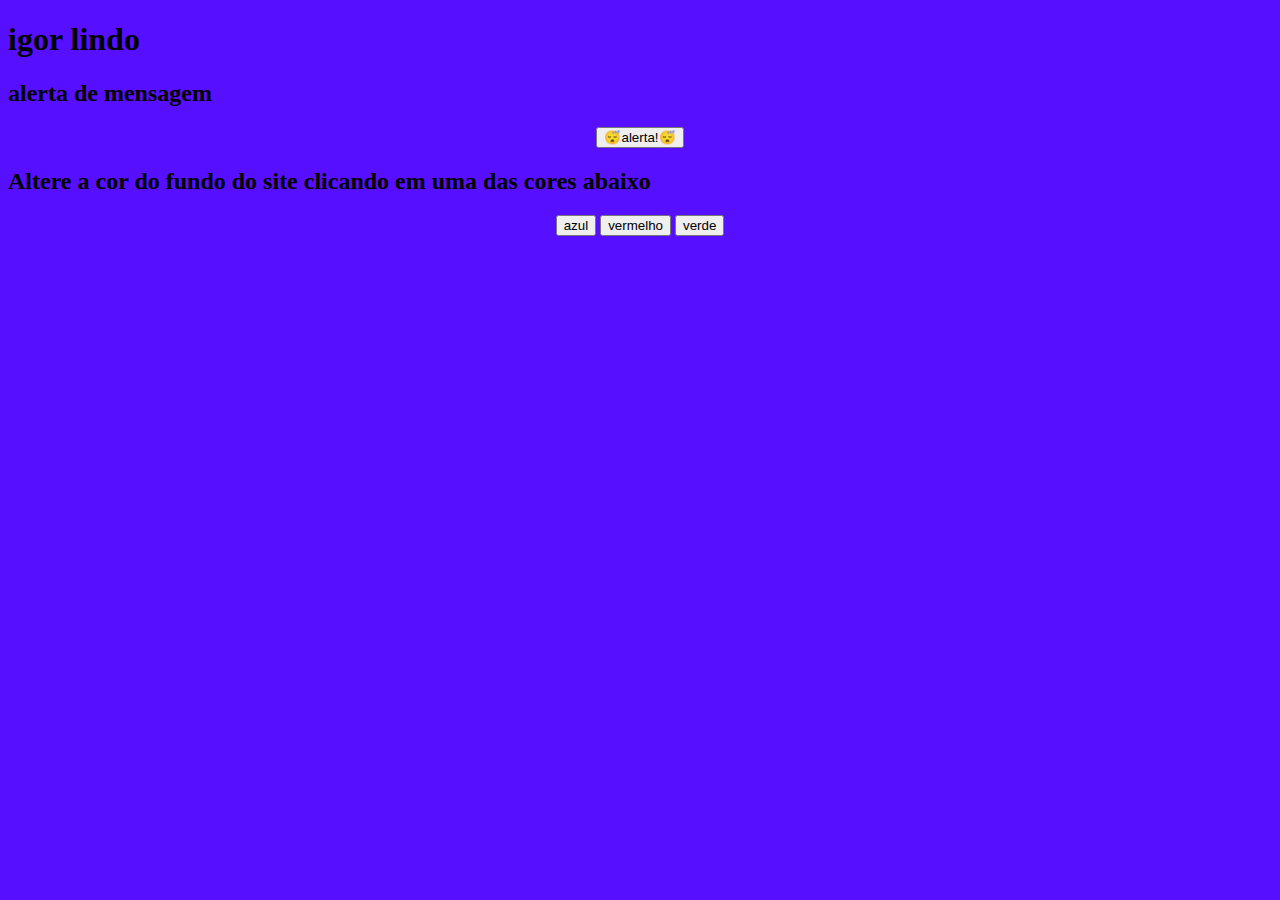
<file: index.html>
<!DOCTYPE html>
<html lang="pt-BR">
<head>
    <meta charset="UTF-8">
    <meta name="viewport" content="width=device-width, initial-scale=1.0">
    <title>Igor-drak</title>
    <style>
        body{
            background-color: rgb(87, 15, 255); /* Vermelho */
      color: rgb(0, 0, 0);  } 
    </style>
</head>
<body>
    <h1>igor lindo</h1><h2>alerta de mensagem</h2>
    <p style="text-align:center">
        <button onclick="alerta()"
         style= ""> 😴alerta!😴</button>
        </p>
        <h2> Altere a cor do fundo do site clicando em uma das cores abaixo </h2>
        <p style="text-align: center">
            <button onclick="blue()">azul </button>
            <button onclick="red()">vermelho </button>
            <button onclick="green()"> verde </button>
            </p>
</body>
<script>

function blue() {
document.getElementsByTagName("body")[0].style.background = "#00f"
}
function green() {
document.getElementsByTagName("body")[0].style.background = "#0f0"
}
function red() {
document.getElementsByTagName("body")[0].style.background = "#f00"
}




    console.log("ola mundo")

    function alerta(){
        var nome = prompt("ola, informe seu nome:");
        alert(`ola 
        ${nome}!`);
    }
  
</script>
<!-- <p>document.getElementsByTagName("body")[0].style.background = "#f2864b"</p> -->
</file>
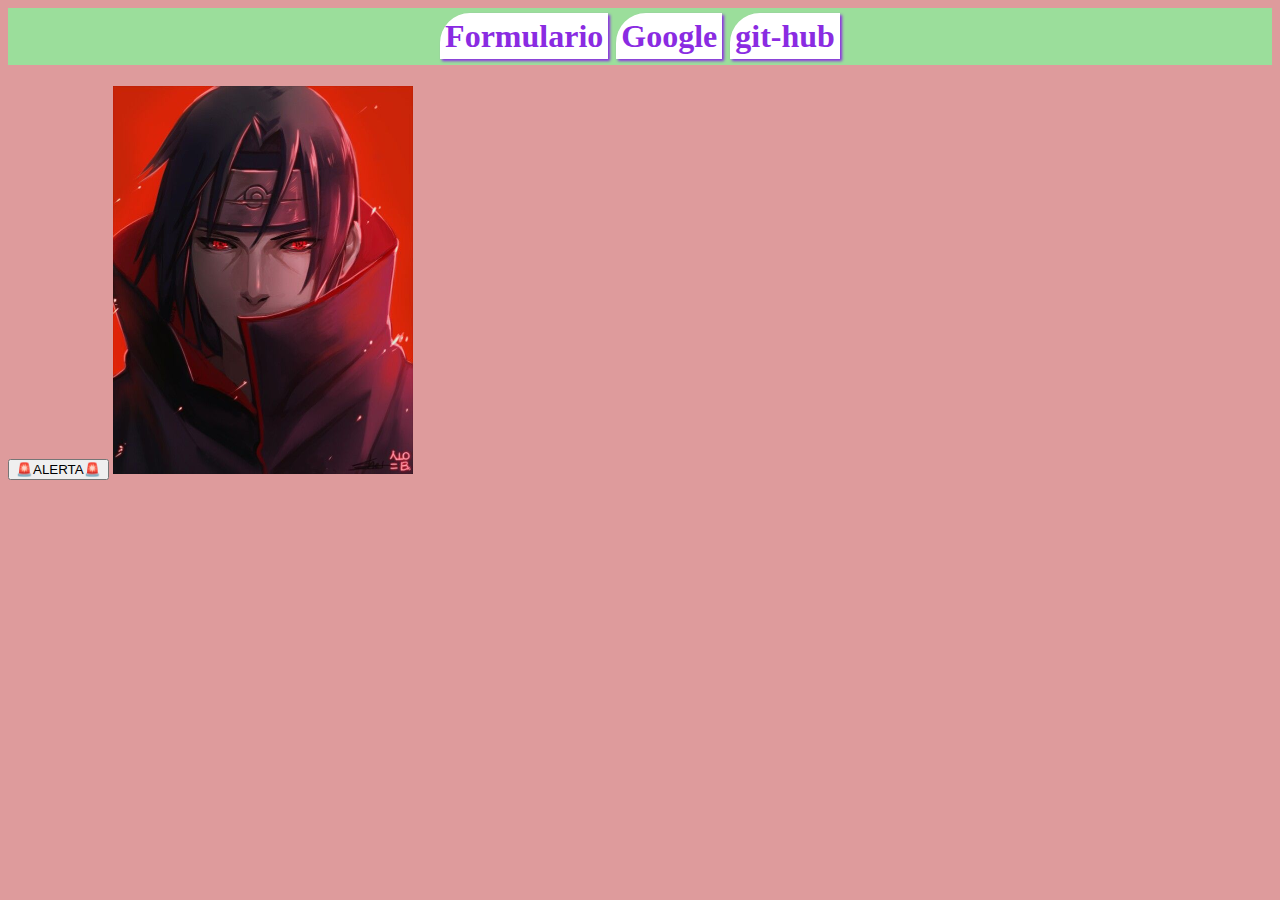
<file: aula02/index.html>
<!DOCTYPE html>
<html lang="pt-BR">
<head>
    <meta charset="UTF-8">
    <meta name="viewport" content="width=device-width, initial-scale=1.0">
    <title>Aula 02</title>
    <link rel="stylesheet" href="./css/style.css">
</head>
<body>
    <h1 class="textoCentro  fundolindo">
        <a href="form.html">Formulario</a>

        <a href="https://wwww.google.com.br/?hl=pt-BR" target="_blank">Google</a>
        <a href="https://github.com/igorperfeito343" >git-hub</a>
    </h1>
        <button onclick="alerta()">🚨ALERTA🚨</button>
        <img src="./img/itachi.jpg" width="300px" alt="texto alternativo para leitores de tela" title="itachi uchiha" />
</body>
<script src="./JS/script.js"></script>
</html>
</file>
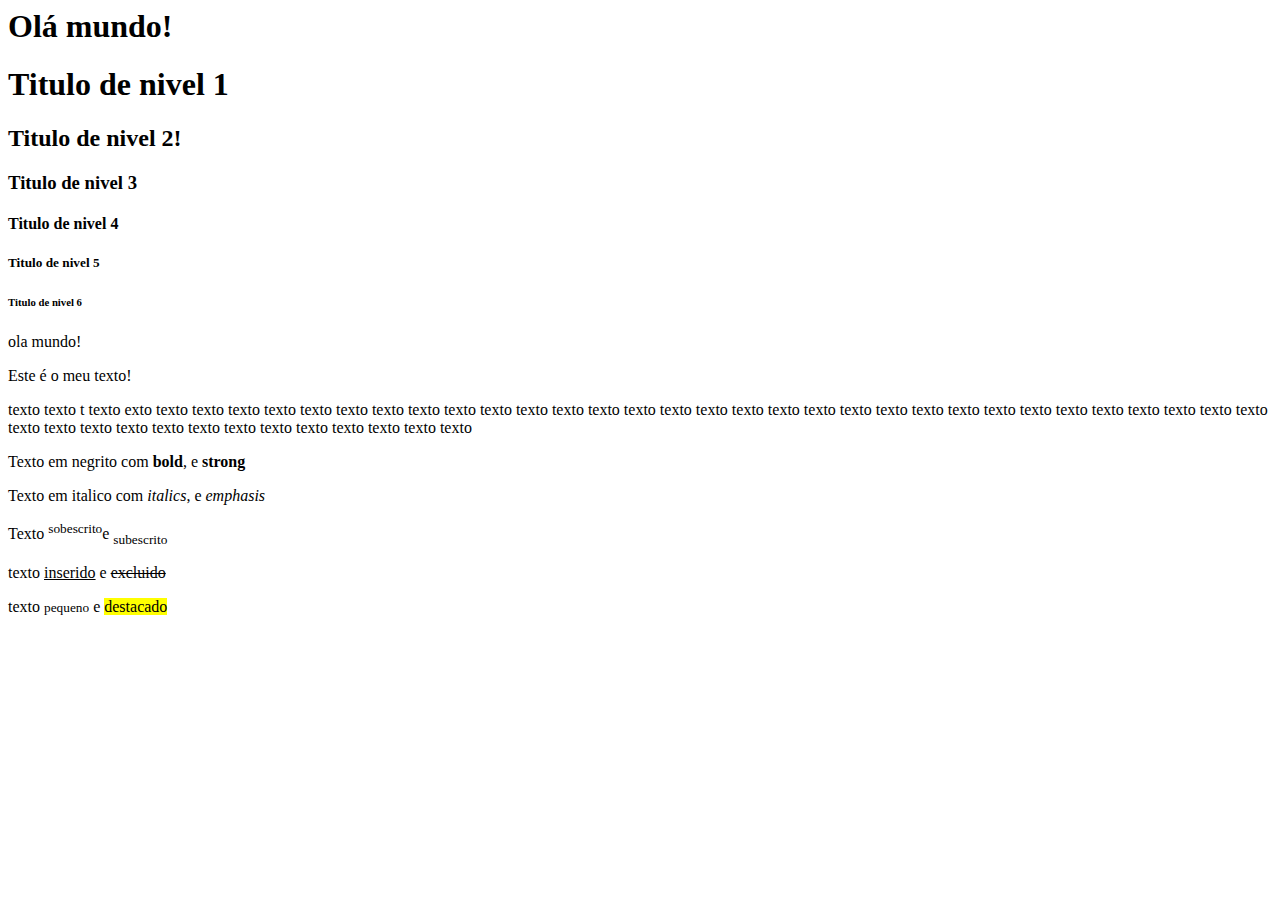
<file: aula 1/aula01.html>
<html>
  <head>
    <title>Aula 01</title>
  </head>
  <body>
    <h1>Olá mundo!</h1>
    <h1>Titulo de nivel 1</h1>
    <h2>Titulo de nivel 2!</h2>
    <h3>Titulo de nivel 3</h3>
    <h4>Titulo de nivel 4</h4>
    <h5>Titulo de nivel 5</h5>
    <h6>Titulo de nivel 6</h6>

    <p>ola mundo!</p>
    <p>Este é o meu texto!</p>
    texto texto t texto exto texto texto texto texto texto texto texto texto
    texto texto texto texto texto texto texto texto texto texto texto texto
    texto texto texto texto texto texto texto texto texto texto texto texto
    texto texto texto texto texto texto texto texto texto texto texto texto
    <p>Texto em negrito com <b>bold</b>, e <strong>strong</strong></p>
<p>Texto em italico com <i>italics</i>, e <em>emphasis</em></p>
<p>Texto <sup>sobescrito</sup>e <sub>subescrito</sub></p>
<p>texto <ins>inserido</ins> e <del>excluido</del></p>
<p>texto <small>pequeno</small> e <mark>destacado</mark></p>
  </body>
</html>
</file>
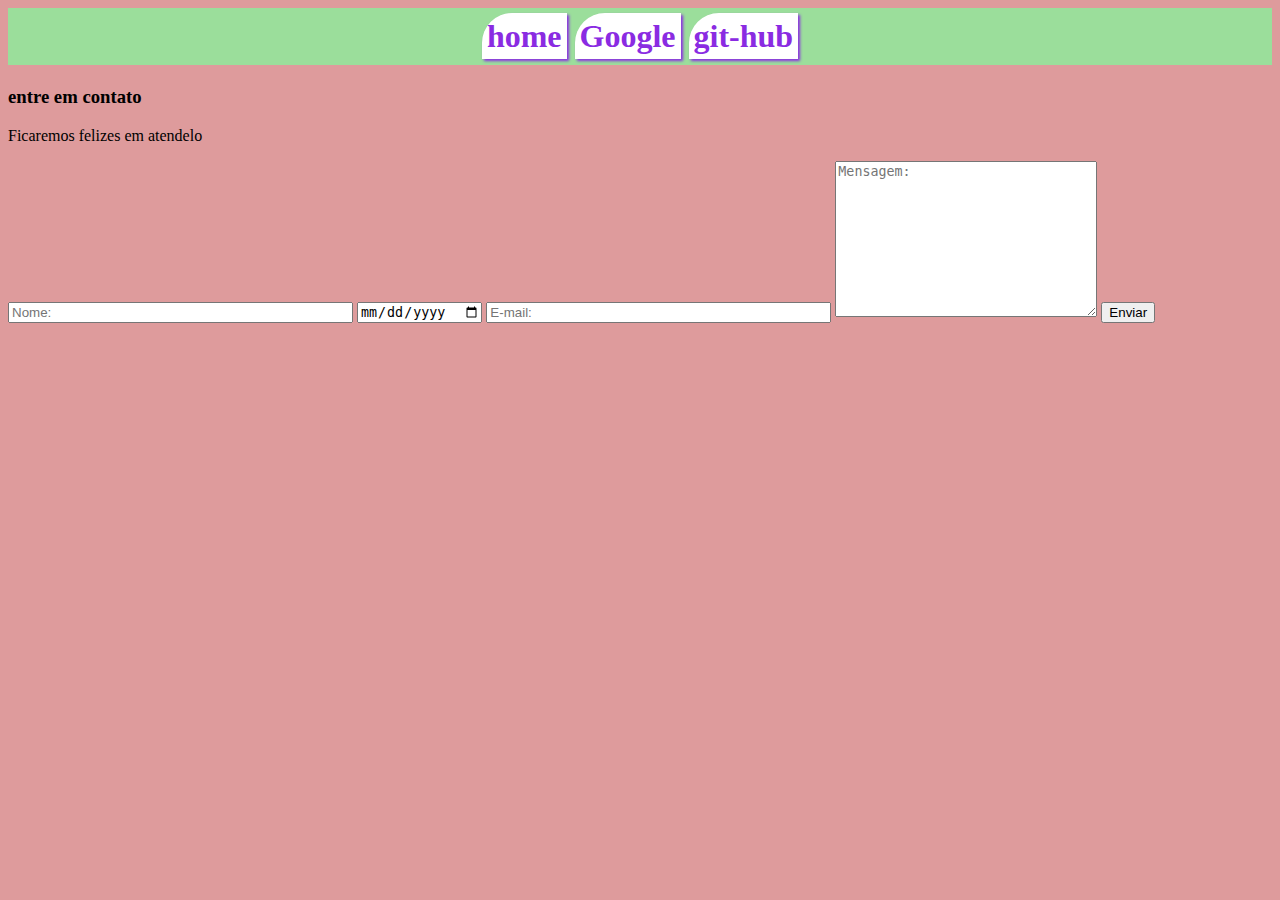
<file: aula02/form.html>
<!DOCTYPE html>
<html lang="pt-BR">
<head>
    <meta charset="UTF-8">
    <meta name="viewport" content="width, initial-scale=1.0">
    <title>Formulario</title>
    <link rel="stylesheet" href="./css/style.css">
</head>
<body>
    <h1 class="textoCentro  fundolindo">
        <a href="index.html">home</a>

        <a href="https://wwww.google.com.br/?hl=pt-BR" target="_blank">Google</a>
        <a href="https://github.com/igorperfeito343" >git-hub</a>
    </h1>
    <form action="">
        <h3>entre em contato</h3>
        <p>Ficaremos felizes em atendelo</p>
        <input type="text" size="40" placeholder="Nome:"  />
        <input type="date" size="40" placeholder="Nome:"  />
        <input type="text" size="40" placeholder="E-mail:" />
        <textarea name="" id="" cols="30" rows="10" placeholder="Mensagem:"></textarea>
        <input type="button" value="Enviar">
    </form>
</body>
</html>
</file>
<file: aula02/css/style.css>
body { 
    /* background:url(aula02/img/itachi.jpg)no-repeat top/cover ;
 */ background: #de9b9c; 
 color: black;
}

a {
    text-decoration: none;
    color: blueviolet;
}
.textoCentro{
    text-align: center;
    ;
}

.fundolindo{
    background: #9bde9b;
}

.textoCentro{
    text-align: center;
   margin-top: 0 ;
   padding: 10px;
}
h1 a {
    background: white;
    padding: 5px;
    border-radius: 30px 0px 0px;
    box-shadow: 2px 2px 3px;
}
</file>
